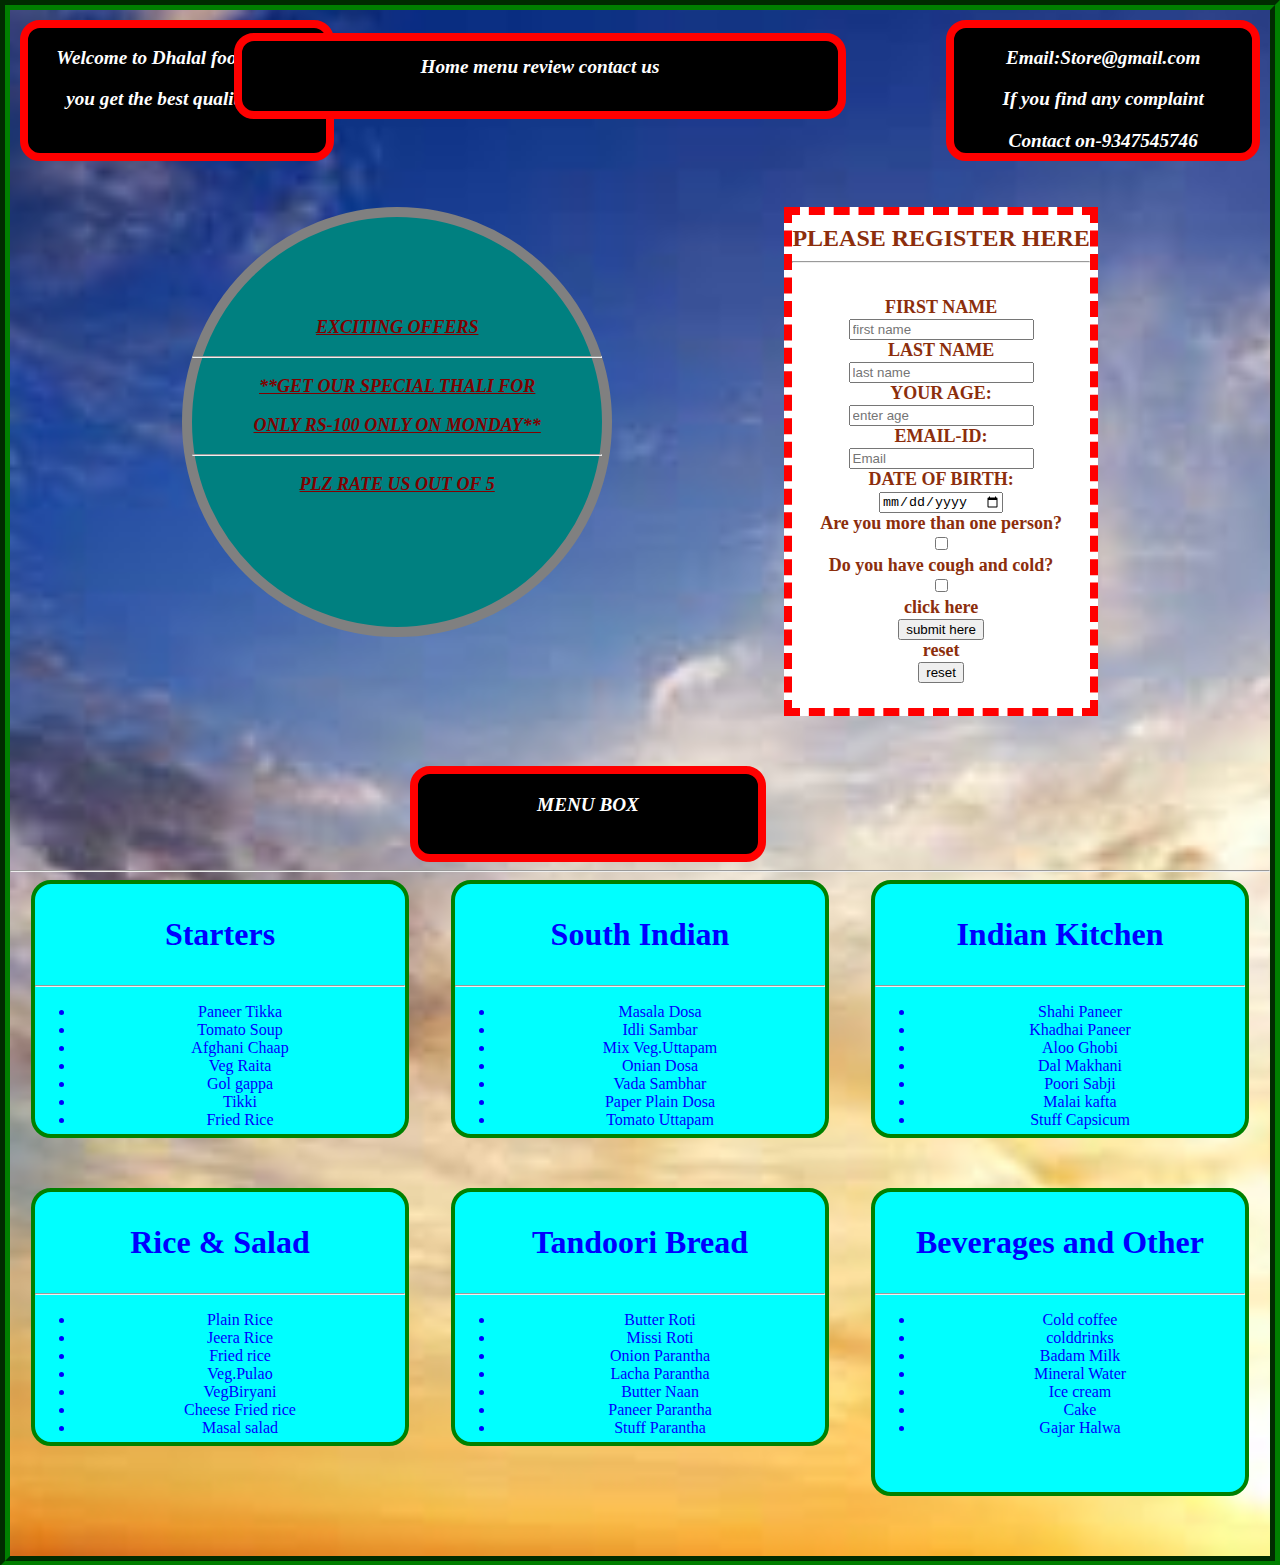
<file: index.html>
<!DOCTYPE html>
<html lang="en">
  <head>
    <meta charset="UTF-8" />
    <meta http-equiv="X-UA-Compatible" content="IE=edge" />
    <meta name="viewport" content="width=device-width, initial-scale=1.0" />
    <title>Document</title>
    <link rel="stylesheet" href="./styles.css" />
  </head>
  <body>
    <div class="uppercontainer">
      <div class="box leftbox"><p>Welcome to Dhalal food court.</p><p>you get the best quality food</p></div>
      <div class="box midbox">Home menu review contact us</div>
      <div class="box rightbox">
        <p>Email:Store@gmail.com</p>
        <p>If you find any complaint</p>
        <p>Contact on-9347545746</p>
      </div>
      
    </div>
    <br>
      <br>
      <div>
    <div class="midcontainer">
    <div class="circle">
      <div class="circletext">
      <p>EXCITING OFFERS</p>
      <hr>
      <p>**GET OUR SPECIAL THALI FOR</p>
      <p>ONLY RS-100 ONLY ON MONDAY**</p>
      <hr>
      <p>PLZ RATE US OUT OF 5</p>
      </div>
    </div>
    <div class="form">
      <label id="large">PLEASE REGISTER HERE</label>
      <hr>
      <form> 
        <label for="fname">FIRST NAME </label><br>
        <input type="text" name="fname" id="fname" placeholder="first name"/><br>
        <label for="lname">LAST NAME </label><br>
        <input type="text" name="Lname" id="lname" placeholder="last name"/>
        <br>
        <label for="age">YOUR AGE:</label><br>
        <input type="number" name="age" id="age" placeholder="enter age"/><br>
        <label for="email">EMAIL-ID:</label><br>
        <input type="email" name="email" id="email"  placeholder="Email"/><br>
        <label for="date">DATE OF BIRTH:</label><br>
        <input type="date" name="birthdate" id="date"/><br>
        <labe>Are you more than one person?</labe><br>
        <input type="checkbox" name="person" value="person"/><br>

       <labe>Do you have cough and cold?</labe><br>
        <input type="checkbox" name="person" value="person"/><br>
        <label>click here</label><br>
        <button>submit here</button><br>
        <label>reset</label><br>
        <input type="reset" value="reset"/>
    
    </div>
    </div>
    <div class="box menu">MENU BOX</div>
    <hr>
    <div class="lowercontainer">
      <div class="menubox">
    <h3>Starters</h3>
    <hr>
        <ul>
      <li>Paneer Tikka</li>
      <li>Tomato Soup</li>
      <li>Afghani Chaap</li>
      <li>Veg Raita</li>
      <li>Gol gappa</li>
      <li>Tikki</li>
      <li>Fried Rice</li>
     </ul>
      </div>
      <div class="menubox">
        <h3>South Indian</h3>
        <hr>
        <ul>
          <li>Masala Dosa</li>
          <li>Idli Sambar</li>
          <li>Mix Veg.Uttapam</li>
          <li>Onian Dosa</li>
          <li>Vada Sambhar</li>
          <li>Paper Plain Dosa</li>
          <li>Tomato Uttapam</li>
        </ul></div>
      <div class="menubox">
       <h3>Indian Kitchen</h3>
       <hr>        
        <ul>
          <li>Shahi Paneer</li>
          <li>Khadhai Paneer</li>
          <li>Aloo Ghobi</li>
          <li>Dal Makhani</li>
          <li>Poori Sabji</li>
          <li>Malai kafta</li>
          <li>Stuff Capsicum</li>
        </ul>
      </div>
      <div class="menubox">
        <h3>Rice & Salad</h3>
        <hr>
        <ul>
        <li>Plain Rice</li>
        <li>Jeera Rice</li>
        <li> Fried rice</li>
        <li>Veg.Pulao</li>
        <li>VegBiryani</li>
        <li>Cheese Fried rice</li>
        <li>Masal salad</li>
      </ul></div>
      <div class="menubox">
        <h3>Tandoori Bread</h3>
        <hr>
        <ul>
        <li>Butter Roti</li>
        <li>Missi Roti</li>
        <li>Onion Parantha</li>
        <li>Lacha Parantha</li>
        <li>Butter Naan</li>
        <li>Paneer Parantha</li>
        <li>Stuff Parantha</li>
      </ul></div>
      <div class="menubox hight">
        <h3>Beverages and Other</h3>
        <hr>
        <ul>
          <li>Cold coffee</li>
          <li>colddrinks</li>
          <li>Badam Milk</li>
          <li>Mineral Water</li>
          <li>Ice cream</li>
          <li>Cake</li>
          <li>Gajar Halwa</li>
        </ul>
      </div>
      </div>
  </body>
</html>
</file>
<file: styles.css>
body{
    margin:0px;
    background-image: url("./bgimg.jpg");
    background-repeat: no-repeat;
    background-size: cover;
    border:10px groove green ;

 }
 
 .uppercontainer{
    margin:10px;
    display:flex;
    flex-wrap:nowrap;
     justify-content: center; 
     text-align: center;
 }
.box{
    font-size:larger;
    font-style: italic;
    background-color:black ;
    border:8px solid red ;
    font-weight:bold ;
    color: white;
    border-radius: 20px;
    text-align: center;
   
}
.leftbox{
    height:125px ;
    width: 315px;

}
.midbox{
    padding: 15px;
    height:40px ;
    width: 600px;
   margin-left:-100px; 
   margin-right:100px;
   position: relative;
   top:13px;
}
.rightbox{
    height:125px ;
    width: 315px;
}
.midcontainer{
   
    display:flex;
    flex-wrap: wrap;
   justify-content: space-evenly;
  
}
.circle{
   
    border:10px solid gray;
    border-radius:50%;
    background-color:teal;
   height:410px;
    width:410px;
   
}
.circletext{
    margin-top: 100px;
    font-size: large;
    text-align: center;
    font-weight: bold;
    font-style: italic;
    color: maroon;
    text-decoration: underline;  
}
.form{
   padding-top: 10px;
    border: 8px dashed red;
    text-align: center;
    color: rgb(140, 46, 12);
    font-weight: bold;
    font-size: large;
    background-color: white;
    /* height: 600px;
width: 200px; */
}
form{
    padding: 25px;
}
#large{
    font-size: x-large;
    font-style:normal;
}
.menu{
    margin-left: 400px;
    margin-top: 50px;
    padding: 20px;
    height:40px;
   width: 300px;
}
.lowercontainer{
    display: flex;
    flex-wrap: wrap;
    flex-direction: row;
    justify-content:space-around ;
    margin-bottom: 10px;
}
.menubox{
    height: 250px;
    width: 370px;
    background-color:cyan;
    border: 4px solid green;
    border-radius: 20px;
    margin-bottom: 50px;
    color:blue;
    text-align: center;
}
.hight{
    height: 300px;
}
h3{
    font-weight: bold;
    font-size: xx-large;
  
}
</file>
